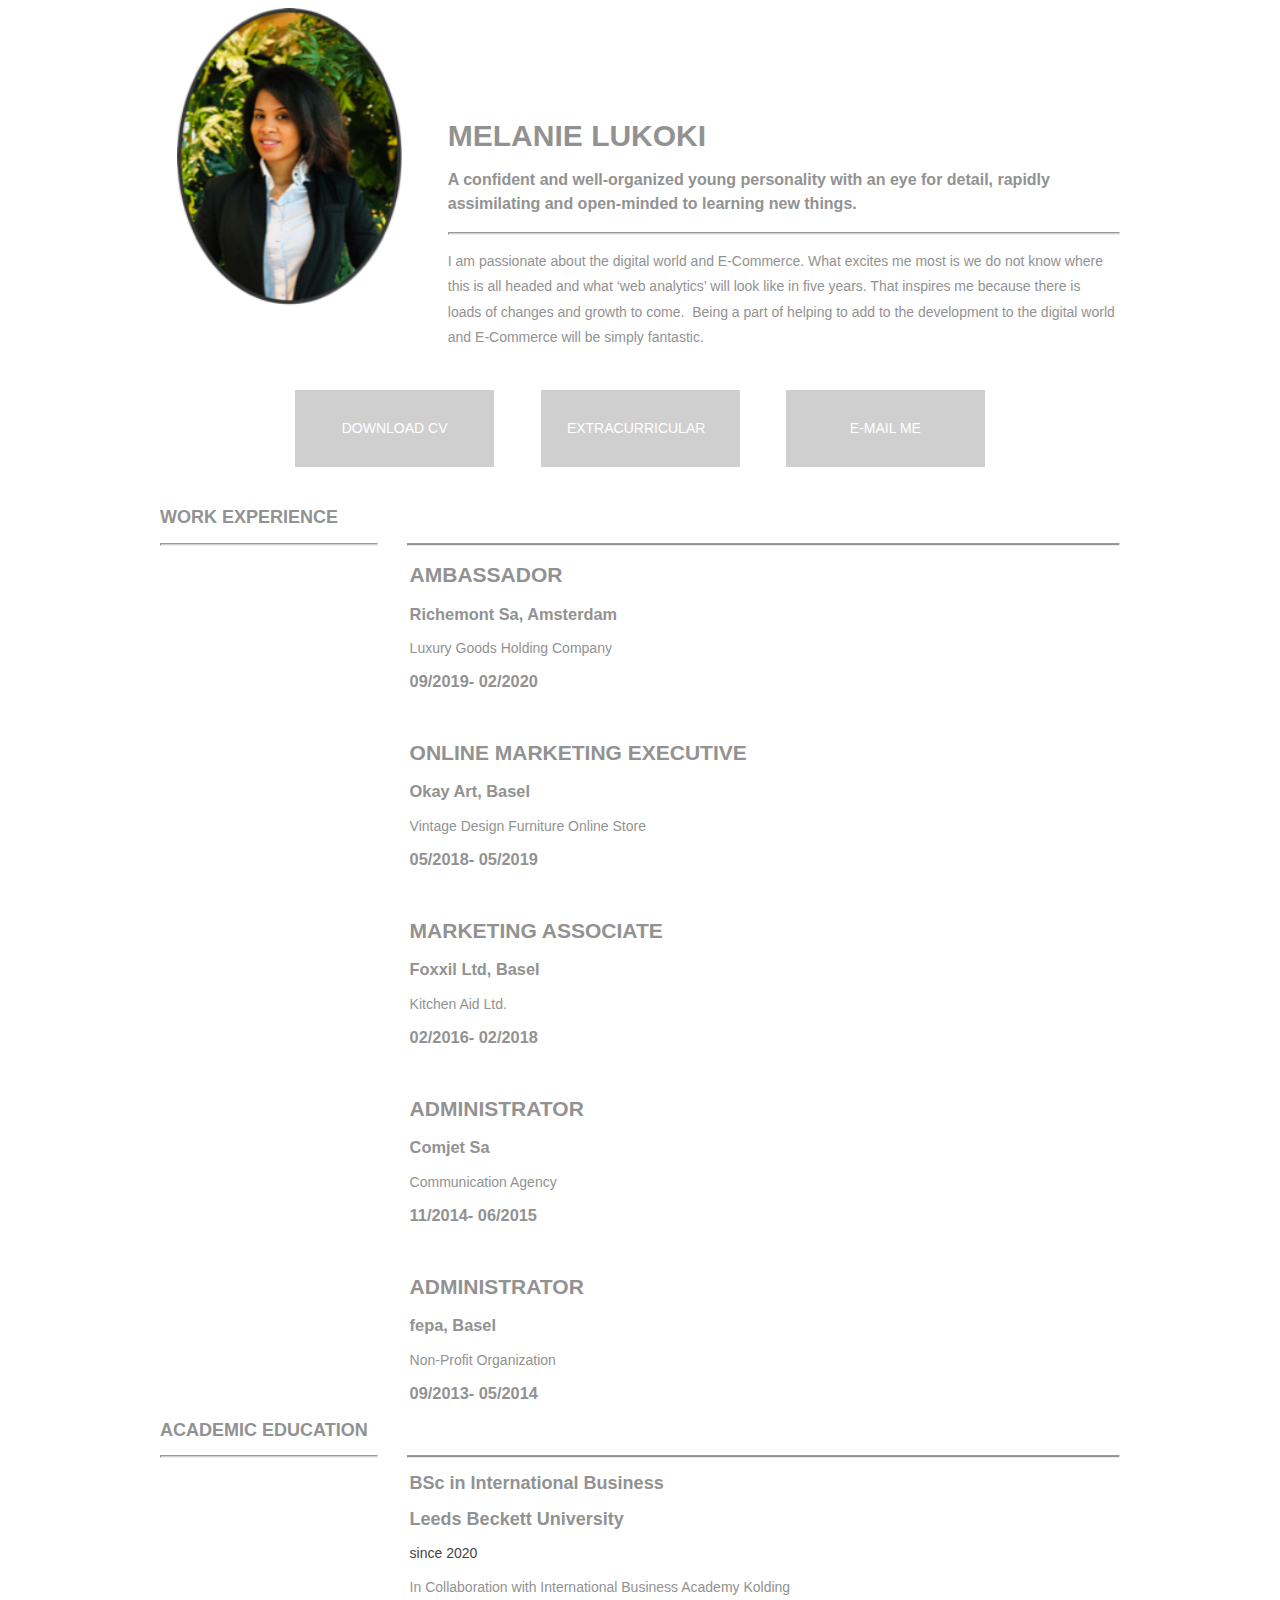
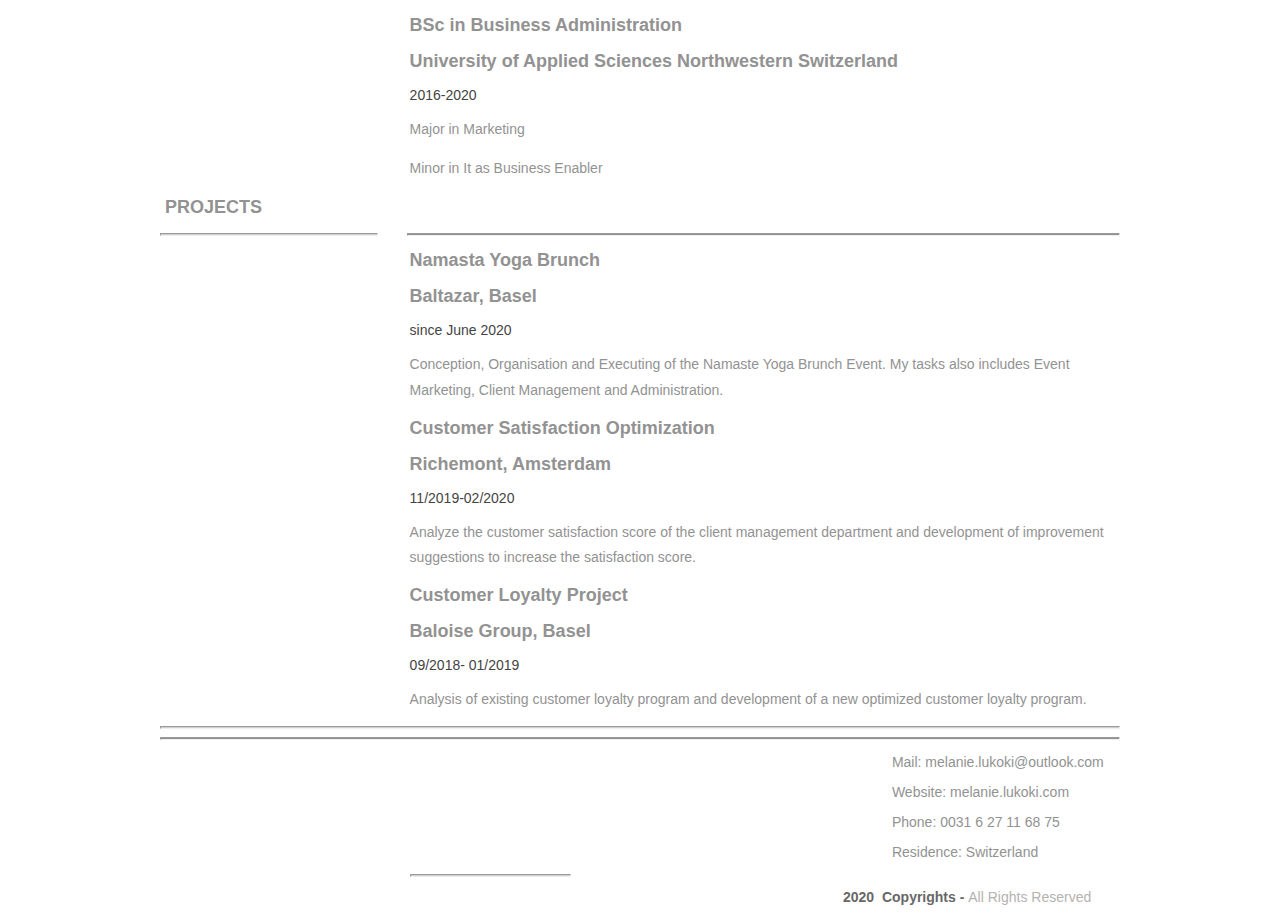
<file: index.html>
<!doctype html>
<html>
<head>
<meta charset="UTF-8">
<meta name="viewport" content="width=device-width, initial-scale=1">
<title>About Page template By Adobe Dreamweaver CC</title>
<link rel="stylesheet" type="text/css" href="index.css"

<!--The following script tag downloads a font from the Adobe Edge Web Fonts server for use within the web page. We recommend that you do not modify it.-->
<script>var __adobewebfontsappname__="dreamweaver"</script><script src="http://use.edgefonts.net/montserrat:n4:default;source-sans-pro:n2:default.js" type="text/javascript"></script>
</head>

<body>
<!-- Header content -->
<header>
  <div class="profilePhoto"> 
    <img src="Profilbild.png" width="225" height="388" alt=""/> </div>
  <!-- Identity details -->
  <section class="profileHeader">
<h1>MELANIE LUKOKI&nbsp;</h1>
    <h3>A confident and well-organized young personality with an eye for detail, rapidly assimilating and open-minded to learning new things.&nbsp;</h3>
    <hr>
    <p>I am passionate about the digital world and E-Commerce. What excites me most is we do not know where this is all headed and     what ‘web analytics’ will look like in five years. That inspires me&nbsp;because there is loads&nbsp;of changes and growth to come.&nbsp; Being a part of helping to add to the development to the digital world and E-Commerce&nbsp;will be simply fantastic. &nbsp; &nbsp; &nbsp; &nbsp; &nbsp; &nbsp; </p>
	  <section class="mainContent"> 
  <!-- Contact details -->
  

  <!-- Previous experience details -->
  <section class="section2">
    

    <!-- Second Title & company details  -->
    

    <!-- Replicate the above Div block to add more title and company details --> 
  </section>
  <!-- Links to expore your past projects and download your CV -->
  <aside class="externalResourcesNav">
    <div class="externalResources"> <a href="CV_MLukoki Kopie.pdf" download>DOWNLOAD CV</a> </div>
    <span class="stretch"></span>
    <div class="externalResources"><a href="mywork.html" title="Behance Link">EXTRACURRICULAR &nbsp;</a> </div>
    <span class="stretch"></span>
    <div class="externalResources"><a href="mailto:melanie_lukoki@outlook.com">E-MAIL ME</a> </div>
</header>
<!-- content -->
<section class="mainContent"> 
  <!-- Contact details -->
<section class="section1">
    <h2 class="sectionTitle">WORK EXPERIENCE</h2>
    <hr class="sectionTitleRule">
    <hr class="sectionTitleRule2">
  <div class="section1Content">
	  <article class="section2Content">
      <h2 class="sectionContentTitle"> AMBASSADOR</h2>
      <h3 class="sectionContentSubTitle">Richemont Sa, Amsterdam</h3>
      <p>Luxury Goods Holding Company</p>
<h3 class="sectionContentSubTitle">09/2019- 02/2020</h3>
      </article>
      <p>&nbsp;  </p>
		<h2 class="sectionContentTitle"> ONLINE MARKETING EXECUTIVE&nbsp;&nbsp;</h2>
      <h3 class="sectionContentSubTitle">Okay Art, Basel</h3>
      <p>Vintage Design Furniture Online Store</p>
<h3 class="sectionContentSubTitle">05/2018- 05/2019</h3>
      </article>
	<p>&nbsp;  </p>
		<h2 class="sectionContentTitle"> MARKETING ASSOCIATE&nbsp;&nbsp;</h2>
      <h3 class="sectionContentSubTitle">Foxxil Ltd, Basel </h3>
      <p>Kitchen Aid Ltd.</p>
<h3 class="sectionContentSubTitle">02/2016- 02/2018</h3>
      </article>
	<p>&nbsp;  </p>
		<h2 class="sectionContentTitle"> ADMINISTRATOR&nbsp;&nbsp;</h2>
      <h3 class="sectionContentSubTitle">Comjet Sa&nbsp;&nbsp;</h2>
      <p>Communication Agency</p>
<h3 class="sectionContentSubTitle">11/2014- 06/2015</h3>
      </article>
		  <p>&nbsp;  </p>
		<h2 class="sectionContentTitle"> ADMINISTRATOR&nbsp;&nbsp;</h2>
      <h3 class="sectionContentSubTitle">fepa, Basel</h3>
      <p>Non-Profit Organization</p>
<h3 class="sectionContentSubTitle">09/2013- 05/2014</h3>
      </article>
  </div>
  </section>
  <!-- Previous experience details -->
  <section class="section2">
    <h2 class="sectionTitle">Academic Education</h2>
    <hr class="sectionTitleRule">
    <hr class="sectionTitleRule2">
    <!-- First Title & company details  -->
	  
	  <article class="section2Content">
		  <h2 class="sectionContentTitle">BSc in International Business </h2>
		  <h2 class="sectionContentTitle"> Leeds Beckett University</h2>
		  <h3 class="sectionContentSubTitle">since 2020&nbsp;</h3>
		  <p class="sectionContent"> In Collaboration with International Business Academy Kolding</p>
      <h2 class="sectionContentTitle">BSc in Business Administration</h2>
      <h2 class="sectionContentTitle"> University of Applied Sciences Northwestern Switzerland</h2>
<h3 class="sectionContentSubTitle">2016-2020&nbsp;</h3>
      <p class="sectionContent"> Major in Marketing</p>
      <p class="sectionContent">Minor in It as Business Enabler&nbsp; &nbsp;&nbsp;</p>
    </article>
    <!-- Second Title & company details  -->
    <!-- Replicate the above Div block to add more title and company details --> 
  </section>
	</section>
  <!-- Previous experience details -->
  <section class="section2">
    <h2 class="sectionTitle">&nbsp;PROJECTS</h2>
    <hr class="sectionTitleRule">
    <hr class="sectionTitleRule2">
    <!-- First Title & company details  -->
	  <article class="section2Content">
      <h2 class="sectionContentTitle">Namasta Yoga Brunch&nbsp;</h2>
      <h2 class="sectionContentTitle"> Baltazar, Basel&nbsp;</h2>
<h3 class="sectionContentSubTitle">since June 2020&nbsp;</h3>
      <p class="sectionContent"> Conception, Organisation and Executing of the Namaste Yoga Brunch Event. My tasks also includes Event Marketing, Client Management and Administration.&nbsp;</p>
    </article>
	  <article class="section2Content">
      <h2 class="sectionContentTitle">Customer Satisfaction Optimization&nbsp;</h2>
      <h2 class="sectionContentTitle"> Richemont, Amsterdam&nbsp;</h2>
<h3 class="sectionContentSubTitle">11/2019-02/2020&nbsp;</h3>
      <p class="sectionContent"> Analyze the customer satisfaction score of the client management department and development of improvement suggestions to increase the satisfaction score.&nbsp;</p>
    </article>
	  <article class="section2Content">
      <h2 class="sectionContentTitle">Customer Loyalty Project&nbsp;</h2>
      <h2 class="sectionContentTitle"> Baloise Group, Basel&nbsp;&nbsp;</h2>
<h3 class="sectionContentSubTitle">09/2018- 01/2019</h3>
      <p class="sectionContent"> Analysis of existing customer loyalty program and development of a new optimized customer loyalty program. &nbsp;</p>
    

    <!-- Second Title & company details  -->
    <!-- Replicate the above Div block to add more title and company details --> 
  </section>
	  </section>
<footer>
  <hr>
	<section class="mainContent"> 
  <!-- Contact details -->
  <section class="section1">
    <hr class="sectionTitleRule2">
    <div class="section1Content">
		 <p><span><p><span>&nbsp; &nbsp; &nbsp; &nbsp; &nbsp; &nbsp; &nbsp; &nbsp; &nbsp; &nbsp; &nbsp; &nbsp; &nbsp; &nbsp; &nbsp; &nbsp; &nbsp; &nbsp; &nbsp; &nbsp; &nbsp; &nbsp; &nbsp; &nbsp; &nbsp; &nbsp; &nbsp; &nbsp; &nbsp; &nbsp; &nbsp; &nbsp; &nbsp; &nbsp; &nbsp; &nbsp; &nbsp; &nbsp; &nbsp; &nbsp; &nbsp; &nbsp; &nbsp; &nbsp; &nbsp; &nbsp; &nbsp; &nbsp; &nbsp; &nbsp; &nbsp; &nbsp; &nbsp; &nbsp; &nbsp; &nbsp; &nbsp; &nbsp; &nbsp; &nbsp; &nbsp; &nbsp;&nbsp;Mail: </span>melanie.lukoki@outlook.com</p>
      <p><span><p><span>&nbsp; &nbsp; &nbsp; &nbsp; &nbsp; &nbsp; &nbsp; &nbsp; &nbsp; &nbsp; &nbsp; &nbsp; &nbsp; &nbsp; &nbsp; &nbsp; &nbsp; &nbsp; &nbsp; &nbsp; &nbsp; &nbsp; &nbsp; &nbsp; &nbsp; &nbsp; &nbsp; &nbsp; &nbsp; &nbsp; &nbsp; &nbsp; &nbsp; &nbsp; &nbsp; &nbsp; &nbsp; &nbsp; &nbsp; &nbsp; &nbsp; &nbsp; &nbsp; &nbsp; &nbsp; &nbsp; &nbsp; &nbsp; &nbsp; &nbsp; &nbsp; &nbsp; &nbsp; &nbsp; &nbsp; &nbsp; &nbsp; &nbsp; &nbsp; &nbsp; &nbsp; &nbsp;&nbsp;Website: </span>melanie.lukoki.com</p>
      <p><span><p><span>&nbsp; &nbsp; &nbsp; &nbsp; &nbsp; &nbsp; &nbsp; &nbsp; &nbsp; &nbsp; &nbsp; &nbsp; &nbsp; &nbsp; &nbsp; &nbsp; &nbsp; &nbsp; &nbsp; &nbsp; &nbsp; &nbsp; &nbsp; &nbsp; &nbsp; &nbsp; &nbsp; &nbsp; &nbsp; &nbsp; &nbsp; &nbsp; &nbsp; &nbsp; &nbsp; &nbsp; &nbsp; &nbsp; &nbsp; &nbsp; &nbsp; &nbsp; &nbsp; &nbsp; &nbsp; &nbsp; &nbsp; &nbsp; &nbsp; &nbsp; &nbsp; &nbsp; &nbsp; &nbsp; &nbsp; &nbsp; &nbsp; &nbsp; &nbsp; &nbsp; &nbsp; &nbsp;  Phone:</span> 0031 6 27 11 68 75</p>
		  <p><span><p><span>&nbsp; &nbsp; &nbsp; &nbsp; &nbsp; &nbsp; &nbsp; &nbsp; &nbsp; &nbsp; &nbsp; &nbsp; &nbsp; &nbsp; &nbsp; &nbsp; &nbsp; &nbsp; &nbsp; &nbsp; &nbsp; &nbsp; &nbsp; &nbsp; &nbsp; &nbsp; &nbsp; &nbsp; &nbsp; &nbsp; &nbsp; &nbsp; &nbsp; &nbsp; &nbsp; &nbsp; &nbsp; &nbsp; &nbsp; &nbsp; &nbsp; &nbsp; &nbsp; &nbsp; &nbsp; &nbsp; &nbsp; &nbsp; &nbsp; &nbsp; &nbsp; &nbsp; &nbsp; &nbsp; &nbsp; &nbsp; &nbsp; &nbsp; &nbsp; &nbsp; &nbsp; &nbsp;  Residence:</span> Switzerland </p>
<hr class="sectionTitleRule">
</section>
  <p class="footerNote">2020&nbsp; Copyrights - <span>All Rights Reserved</span></p><span>&nbsp;</span></p>
</body>
</footer>
</html>
</file>
<file: index.css>
@charset "utf-8";
/* Global Styles */

body {
        margin-left: auto;
        margin-right: auto;
        width: 92%;
        max-width: 960px;
        padding-left: 2.275%;
        padding-right: 2.275%;
}
/* Header */
header {
        text-align: center;
        display: block;
}
header .profileLogo .logoPlaceholder {
        background-color: rgba(208,207,207,1.00);
        width: 187px;
        text-align: center;
}
header .logoPlaceholder span {
        width: 80px;
        height: 22px;
        font-family: 'Montserrat', sans-serif;
        color: rgba(255,255,255,1.00);
        font-size: 30px;
        font-weight: 700;
        line-height: 53px;
}
header .profilePhoto {
        background-color: rgba(237,237,237,0.00);
        width: 259px;
        border-radius: 50%;
        height: 259px;
        clear: both;
}
header .profileHeader h1 {
        font-family: 'Montserrat', sans-serif;
        color: rgba(146,146,146,1.00);
        font-size: 30px;
        font-weight: 700;
        line-height: 24px;
}
header .profileHeader h3 {
        font-family: sans-serif;
        color: rgba(146,146,146,1.00);
        font-size: 16px;
        font-weight: 700;
        line-height: 24px;
}
hr {
        background-color: rgba(208,207,207,1.00);
        height: 1px;
}
header .profileHeader p {
        font-family: sans-serif;
        color: rgba(146,146,146,1.00);
        font-size: 14px;
        font-weight: 400;
        line-height: 1.8;
        overflow-y: auto;
}
header .socialNetworkNavBar {
        text-align: center;
        display: block;
        margin-top: 60px;
        clear: both;
}
header .socialNetworkNavBar .socialNetworkNav {
        border-radius: 300%;
        cursor: pointer;
}
header .socialNetworkNavBar .socialNetworkNav img:hover {
        opacity: 0.5;
}
/* Main Content sections */
.mainContent .section1 {
        display: block;
}
.section1 .sectionTitle, .section2 .sectionTitle {
        font-family: 'Montserrat', sans-serif;
        color: rgba(146,146,146,1.00);
        font-size: 18px;
        font-weight: 700;
        text-transform: uppercase;
}
.section1 .sectionTitleRule, .section2 .sectionTitleRule {
        margin: 0 3% 0 0;
        float: left;
        clear: both;
}
.section1 .sectionTitleRule2, .section2 .sectionTitleRule2 {
        background-color: rgba(146,146,146,1.00);
        height: 1px;
        padding: 0px;
}
.mainContent .section1 .section1Content {
        font-family: ProximaNova;
        font-size: 14px;
        font-weight: 100;
        color: rgba(146,146,146,1.00);
}
.mainContent .section1 .section1Content span {
        color: rgba(146,146,146,1.00);
        font-family: sans-serif;
}
.section2 .sectionContentTitle {
        font-family: sans-serif;
        color: rgba(146,146,146,1.00);
        font-size: 18px;
        font-weight: 700;
}
.section2 .sectionContentSubTitle {
        font-family: sans-serif;
        color: rgba(68,67,67,1.00);
        font-size: 14px;
        font-weight: 400;
}
.section2 .sectionContent {
        font-family: sans-serif;
        color: rgba(146,146,146,1.00);
        font-size: 14px;
        font-weight: 400;
        line-height: 1.8;
}
.mainContent {
        display: block;
}
.mainContent .externalResourcesNav .externalResources {
        background-color: rgba(208,207,207,1.00);
        display: inline-block;
        text-align: center;
        margin-top: 0px;
        padding-top: 3%;
        cursor: pointer;
}
.mainContent .externalResourcesNav .externalResources:hover {
        background-color: rgba(153,153,153,1.00);
}
.externalResourcesNav .externalResources a {
        font-family: 'Montserrat', sans-serif;
        color: rgba(255,255,255,1.00);
        font-size: 14px;
        font-weight: 400;
        line-height: 18px;
        text-decoration: none;
}
.stretch {
        content: '';
        display: inline-block;
        margin-left: 2%;
        margin-right: 2%;
}
/* Footer */
footer .footerDisclaimer {
        font-family: sans-serif;
        font-size: 14px;
        line-height: 18px;
        color: rgba(104,103,103,1.00);
        font-weight: 700;
}
footer .footerDisclaimer span {
        color: rgba(181,178,178,1.00);
        font-weight: 400;
}
footer .footerNote {
        font-family: sans-serif;
        font-size: 14px;
        line-height: 18px;
        color: rgba(104,103,103,1.00);
        font-weight: 700;
}
footer .footerNote span {
        color: rgba(181,178,178,1.00);
        font-weight: 400;
}

/* Media query for Mobile devices*/
@media only screen and (min-width : 285px) and (max-width : 480px) {
/* Header */
header {
        width: 100%;
        float: none;
}
header .profileLogo .logoPlaceholder {
        display: inline-block;
}
header .profilePhoto {
        display: inline-block;
}
header .profileHeader {
        text-align: center;
        margin-top: 10%;
}
header .profileHeader p {
        text-align: justify;
}
header .socialNetworkNavBar {
        text-align: center;
        display: block;
        margin-top: 60px;
        clear: both;
        margin-bottom: 15%;
}
header .socialNetworkNavBar .socialNetworkNav {
        width: 60px;
        height: 60px;
        display: inline-block;
        margin-right: 23px;
}
/* Main content sections */
.mainContent .section1 {
        text-align: center;
        margin-bottom: 10%;
}
.section1 .section1Title, .section2 .section1Title {
        text-align: center;
}
.section1 .sectionTitleRule, .section2 .sectionTitleRule {
        width: 100%;
}
.section1 .sectionTitleRule2, .section2 .sectionTitleRule2 {
        display: none;
}
.mainContent .section1 .section1Content {
        display: inline-block;
        text-align: left;
        font-family: sans-serif;
        text-align: justify;
}
.mainContent .section2 {
        display: block;
        text-align: center;
}
.section2 .section2Content {
        margin-top: 10%;
        text-align: justify;
        margin-bottom: 10%;
}
.mainContent .externalResourcesNav {
        margin-bottom: 10%;
}
.mainContent .externalResourcesNav .externalResources {
        width: 100%;
        height: 35px;
}
/* Footer */
footer {
        display: block;
        text-align: center;
        font-family: sans-serif;
}
}

/* Media Query for Tablets */
@media only screen and (min-width : 481px) and (max-width : 1024px) {
/* Header */
header {
        width: 100%;
        float: none;
}
header .profileLogo .logoPlaceholder {
        display: inline-block;
        font-family: 'Montserrat', sans-serif;
}
header .profilePhoto {
        float: left;
        clear: both;
        margin-right: 3%;
        margin-top: 5%;
}
header .profileHeader {
        text-align: left;
        margin-top: 7%;
}
header .socialNetworkNavBar .socialNetworkNav {
        width: 74px;
        height: 74px;
        display: inline-block;
        margin-right: 23px;
}
/* Main content and sections */
.section1 .section1Title, .section2 .section1Title {
        text-align: center;
}
.section1 .sectionTitleRule, .section2 .sectionTitleRule {
        width: 100%;
}
.section1 .sectionTitleRule2, .section2 .sectionTitleRule2 {
        display: none;
}
.mainContent .section1 .section1Content {
        display: block;
        margin: 0% 0% 0% 20%;
        font-family: sans-serif;
        margin-top: 5%;
        margin-bottom: 5%;
}
.mainContent .section2 {
        clear: both;
}
.section2 .section2Content {
        padding: 0px;
        margin-left: 20%;
        font-family: sans-serif;
        margin-top: 5%;
        margin-bottom: 5%;
}
.mainContent .externalResourcesNav {
        margin-left: 20%;
        margin-top: 40px;
        margin-bottom: 40px;
        text-align: center;
        padding-top: 0px;
        clear: both;
}
.mainContent .externalResourcesNav .externalResources {
        width: 199px;
        height: 48px;
        margin-top: 5%;
}
/* Footer */
footer .footerDisclaimer {
        float: left;
        margin-left: 3%;
        font-family: sans-serif;
}
footer .footerNote {
        float: right;
        margin-right: 3%;
        font-family: sans-serif;
}
}

/* Desktops and laptops  */
@media only screen and (min-width:1025px) {
/* Header */
header .profileLogo .logoPlaceholder {
        float: left;
        margin-bottom: 50px;
}
header .profilePhoto {
        float: left;
        clear: both;
        margin-right: 3%;
}
header .profileHeader {
        text-align: left;
        padding-top: 10%;
}
header .socialNetworkNavBar .socialNetworkNav {
        width: 74px;
        height: 74px;
        display: inline-block;
        margin-right: 23px;
}
/* Main content sections */
.section1 .sectionTitleRule, .section2 .sectionTitleRule {
        width: 22.5%;
}
.mainContent .section1 .section1Content {
        display: block;
        margin-top: 0%;
        margin-right: 0%;
        margin-left: 26%;
        margin-bottom: 0%;
        font-family: sans-serif;
}
.mainContent .section2 {
        clear: both;
}
.section2 .section2Content {
        padding: 0px;
        margin-left: 26%;
        font-family: sans-serif;
}
.mainContent .externalResourcesNav {
        margin-top: 40px;
        margin-bottom: 40px;
        text-align: center;
        padding-top: 0px;
        clear: both;
}
.mainContent .externalResourcesNav .externalResources {
        width: 199px;
        height: 48px;
}
/* Footer */
footer .footerDisclaimer {
        float: left;
        margin-left: 3%;
        font-family: sans-serif;
}
footer .footerNote {
        float: right;
        margin-right: 3%;
        font-family: sans-serif;
}
}
</file>
